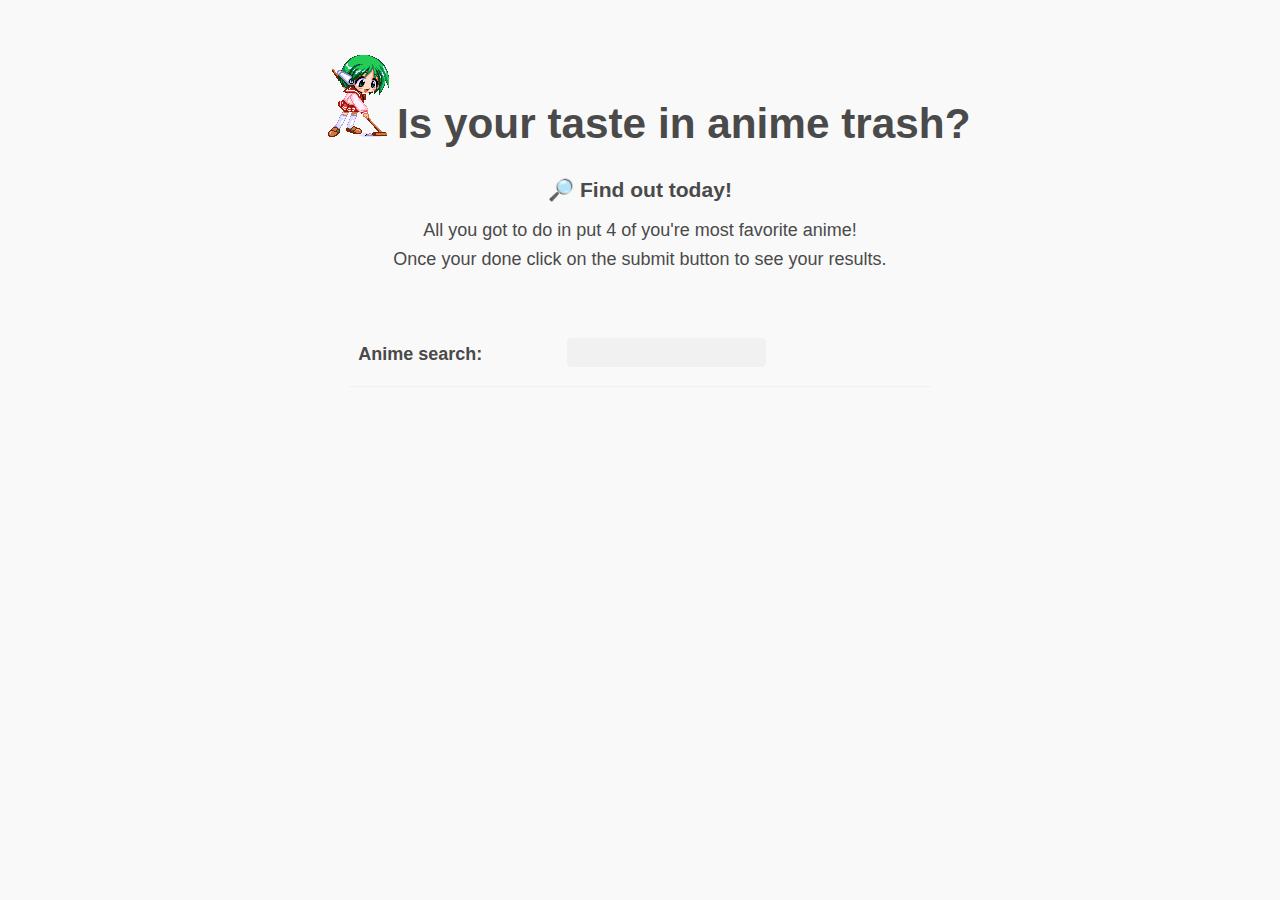
<file: static/index.html>
<!DOCTYPE html>
<html>
  <head>
    <script src="/static/htmx.min.js"></script>
    <link rel="stylesheet" href="/static/sakura.css">
    <style>
  @keyframes spin {
    0%   { transform: rotate(0deg); }
    100% { transform: rotate(360deg); }
  }

  .spinner {
    border: 4px solid #ccc;
    border-top: 4px solid #444;
    border-radius: 50%;
    width: 24px;
    height: 24px;
    animation: spin 1s linear infinite;
    display: none;
    margin: 1rem auto;
  }

  .spinner.htmx-request {
    display: block;
  }
  </style>
  </head>
  <body>
    <center>
    <h1><img src="/static/multi.gif" alt="Girl in a jacket">Is your taste in anime trash?</h1>
    <h3>🔎 Find out today!</h3>
    <p>All you got to do in put 4 of you're most favorite anime! <br> Once your done click on the submit button to see your results. </p><br>
      <div id="answer">
      <table>
      <tr>
      <td><label for="anime1"> Anime search: </label></td><td><input type="text" id="anime1" name="anime1" hx-get="/search" hx-target="#selection" hx-trigger="keyup changed delay:150ms" hx-indicator="#spinner"></td><td><div id="submitArea"><div class="spinner" id="spinner" hx-indicator></div></div><td>
      </tr>
      </table>
    <div id="selection" style="margin-top:20px;">
    </div></div>
    <div id="picks" style="margin-top:20px;">
    </div>
    </center>
  </body>
</html>
</file>
<file: static/sakura.css>
/* Sakura.css v1.5.0
 * ================
 * Minimal css theme.
 * Project: https://github.com/oxalorg/sakura/
 */
/* Body */
html {
  font-size: 62.5%;
  font-family: -apple-system, BlinkMacSystemFont, "Segoe UI", Roboto, "Helvetica Neue", Arial, "Noto Sans", sans-serif;
}

body {
  font-size: 1.8rem;
  line-height: 1.618;
  max-width: 38em;
  margin: auto;
  color: #4a4a4a;
  background-color: #f9f9f9;
  padding: 13px;
}

@media (max-width: 684px) {
  body {
    font-size: 1.53rem;
  }
}
@media (max-width: 382px) {
  body {
    font-size: 1.35rem;
  }
}
h1, h2, h3, h4, h5, h6 {
  line-height: 1.1;
  font-family: -apple-system, BlinkMacSystemFont, "Segoe UI", Roboto, "Helvetica Neue", Arial, "Noto Sans", sans-serif;
  font-weight: 700;
  margin-top: 3rem;
  margin-bottom: 1.5rem;
  overflow-wrap: break-word;
  word-wrap: break-word;
  -ms-word-break: break-all;
  word-break: break-word;
}

h1 {
  font-size: 2.35em;
}


p {
  margin-top: 0px;
  margin-bottom: 2.5rem;
}

small, sub, sup {
  font-size: 75%;
}

hr {
  border-color: #1d7484;
}

a {
  text-decoration: none;
  color: #1d7484;
}
a:visited {
  color: #144f5a;
}
a:hover {
  color: #982c61;
  border-bottom: 2px solid #4a4a4a;
}

ul {
  padding-left: 1.4em;
  margin-top: 0px;
  margin-bottom: 2.5rem;
}

li {
  margin-bottom: 0.4em;
}

img, video {
  padding-right: 0.2em;
}

/* Pre and Code */
pre {
  background-color: #f1f1f1;
  display: block;
  padding: 1em;
  overflow-x: auto;
  margin-top: 0px;
  margin-bottom: 2.5rem;
  font-size: 0.9em;
}

code, kbd, samp {
  font-size: 0.9em;
  padding: 0 0.5em;
  background-color: #f1f1f1;
  white-space: pre-wrap;
}

pre > code {
  padding: 0;
  background-color: transparent;
  white-space: pre;
  font-size: 1em;
}

/* Tables */
table {
  text-align: justify;
  width: 85%;
  border-collapse: collapse;
  margin-bottom: 2rem;
}

td, th {
  padding: 0.5em;
  border-bottom: 1px solid #f1f1f1;
}

/* Buttons, forms and input */
input, textarea {
  border: 1px solid #4a4a4a;
}
input:focus, textarea:focus {
  border: 1px solid #1d7484;
}

textarea {
  width: 100%;
}

.button, button, input[type=submit], input[type=reset], input[type=button], input[type=file]::file-selector-button {
  display: inline-block;
  padding: 5px 10px;
  text-align: center;
  text-decoration: none;
  white-space: nowrap;
  background-color: #1d7484;
  color: #f9f9f9;
  border-radius: 1px;
  border: 1px solid #1d7484;
  cursor: pointer;
  box-sizing: border-box;
}
.button[disabled], button[disabled], input[type=submit][disabled], input[type=reset][disabled], input[type=button][disabled], input[type=file]::file-selector-button[disabled] {
  cursor: default;
  opacity: 0.5;
}
.button:hover, button:hover, input[type=submit]:hover, input[type=reset]:hover, input[type=button]:hover, input[type=file]::file-selector-button:hover {
  background-color: #982c61;
  color: #f9f9f9;
  outline: 0;
}
.button:focus-visible, button:focus-visible, input[type=submit]:focus-visible, input[type=reset]:focus-visible, input[type=button]:focus-visible, input[type=file]::file-selector-button:focus-visible {
  outline-style: solid;
  outline-width: 2px;
}

textarea, select, input {
  color: #4a4a4a;
  padding: 6px 10px; /* The 6px vertically centers text on FF, ignored by Webkit */
  margin-bottom: 10px;
  background-color: #f1f1f1;
  border: 1px solid #f1f1f1;
  border-radius: 4px;
  box-shadow: none;
  box-sizing: border-box;
}
textarea:focus, select:focus, input:focus {
  border: 1px solid #1d7484;
  outline: 0;
}

input[type=checkbox]:focus {
  outline: 1px dotted #1d7484;
}

label, legend, fieldset {
  display: block;
  margin-bottom: 0.5rem;
  font-weight: 600;
}
</file>
